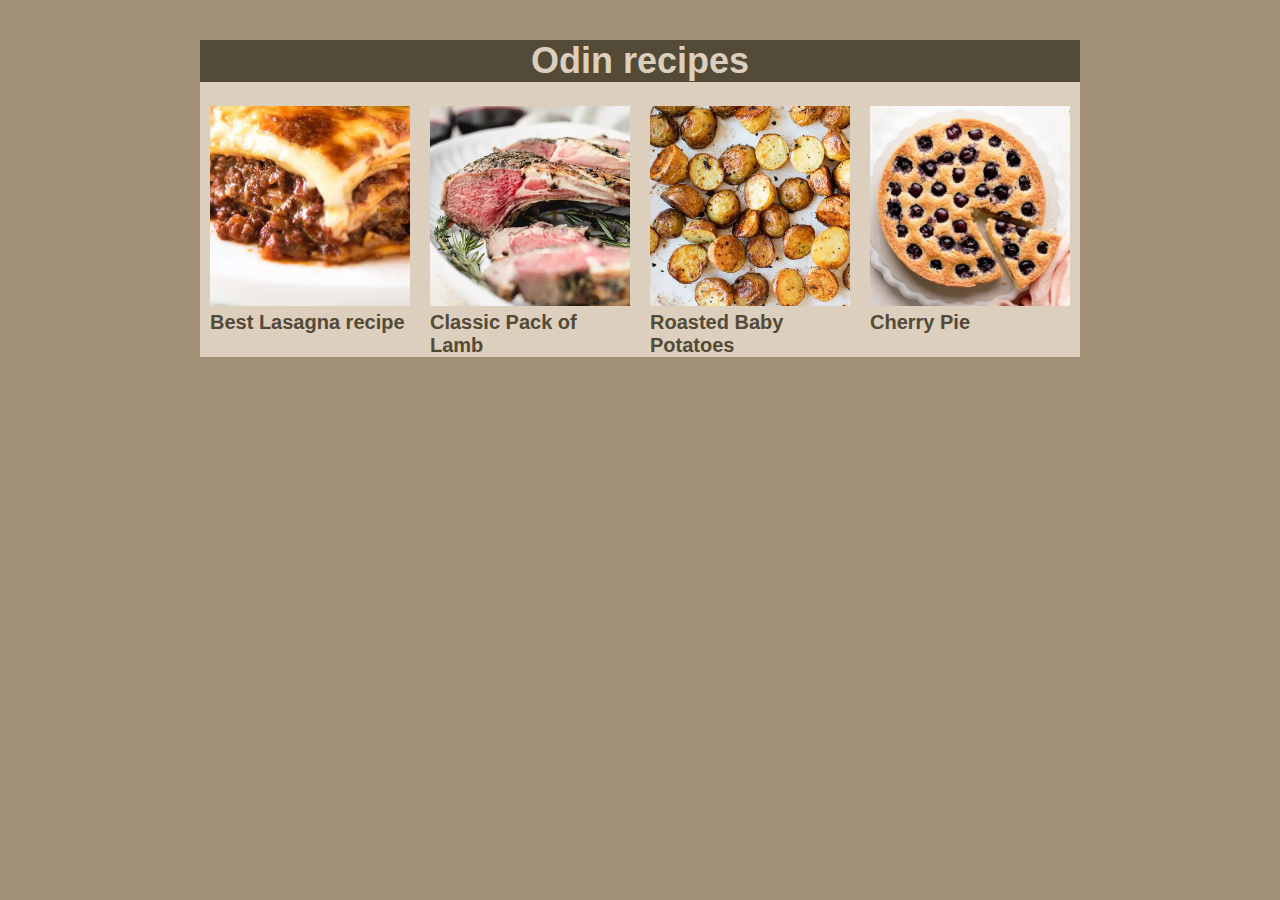
<file: index.html>
<!DOCTYPE html>
<html lang="en">
  <head>
    <meta charset="UTF-8" />
    <meta http-equiv="X-UA-Compatible" content="IE=edge" />
    <meta name="viewport" content="width=device-width, initial-scale=1.0" />
    <link rel="stylesheet" href="css/styleindex.css" />
    <title>Recipe book</title>
  </head>
  <body>
    <div class="mainBody">
      <div id="mainHeader"><h1 class="textStyle">Odin recipes</h1></div>
      <div class="recipeCatalog">
        <div class="picBox">
          <a href="lasagna.html"
            ><img
              src="images/lasagna.jpg"
              alt="Meat lasagna with red sauce"
            />Best Lasagna recipe</a
          >
        </div>
        <div class="picBox">
          <a href="lamb.html"
            ><img src="images/lamb.jpg" alt="Lamb pieces on a plate" />Classic
            Pack of Lamb</a
          >
        </div>
        <div class="picBox">
          <a href="potatoes.html"
            ><img src="images/potatoes.jpg" alt="Roasted bay potatoes" />Roasted
            Baby Potatoes</a
          >
        </div>
        <div class="picBox">
          <a href="pie.html"
            ><img
              src="images/pie.jpg"
              alt="Cherry pie with one piece cut out"
            />Cherry Pie</a
          >
        </div>
      </div>
    </div>
  </body>
</html>
</file>
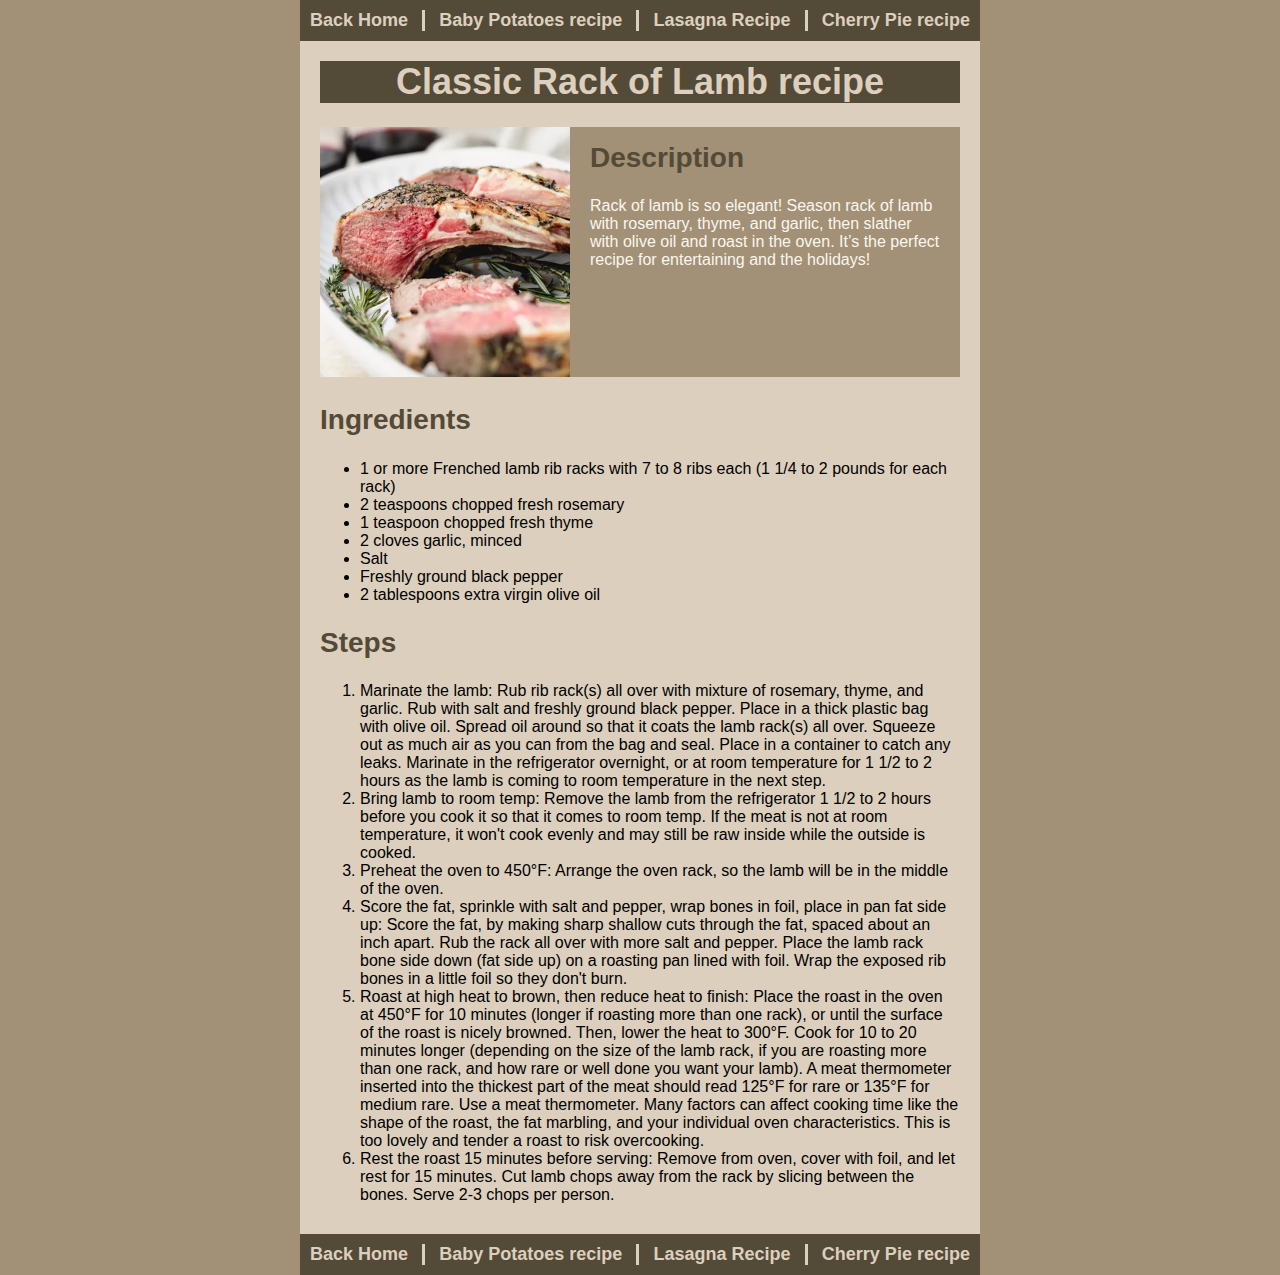
<file: lamb.html>
<!DOCTYPE html>
<html lang="en">
  <head>
    <meta charset="UTF-8" />
    <meta http-equiv="X-UA-Compatible" content="IE=edge" />
    <meta name="viewport" content="width=device-width, initial-scale=1.0" />
    <link rel="stylesheet" href="css/styleindex.css" />
    <link rel="stylesheet" href="css/stylepages.css" />
    <title>Rack of Lamb recipe</title>
  </head>
  <body>
    <div class="mainBody">
      <div class="bottomLinks">
        <div class="borderRight"><a href="index.html">Back Home</a></div>
        <div class="space"></div>
        <div class="borderRight">
          <a href="potatoes.html">Baby Potatoes recipe</a>
        </div>
        <div class="space"></div>
        <div class="borderRight">
          <a href="lasagna.html">Lasagna Recipe</a>
        </div>
        <div class="space"></div>
        <div class="borderNone"><a href="pie.html">Cherry Pie recipe</a></div>
      </div>
      <h1 id="mainHeader" class="textStyle">Classic Rack of Lamb recipe</h1>

      <div class="picAndDescr">
        <div class="imageBox">
          <img src="images/lamb.jpg" alt="Classic Rack of Lamb on a plate" />
        </div>

        <div class="descrParaBox">
          <div class="headerDescr">
            <h2 class="textStyle">Description</h2>
          </div>

          <p class="descrPara">
            Rack of lamb is so elegant! Season rack of lamb with rosemary,
            thyme, and garlic, then slather with olive oil and roast in the
            oven. It’s the perfect recipe for entertaining and the holidays!
          </p>
        </div>
      </div>

      <div class="headerIng">
        <h2 class="secondHeader textStyle">Ingredients</h2>
      </div>

      <div class="listIng">
        <ul class="recipeList">
          <li>
            1 or more Frenched lamb rib racks with 7 to 8 ribs each (1 1/4 to 2
            pounds for each rack)
          </li>
          <li>2 teaspoons chopped fresh rosemary</li>
          <li>1 teaspoon chopped fresh thyme</li>
          <li>2 cloves garlic, minced</li>
          <li>Salt</li>
          <li>Freshly ground black pepper</li>
          <li>2 tablespoons extra virgin olive oil</li>
        </ul>
      </div>
      <div class="stepBox">
        <h2 class="secondHeader textStyle">Steps</h2>
        <ol class="stepsList">
          <li>
            Marinate the lamb: Rub rib rack(s) all over with mixture of
            rosemary, thyme, and garlic. Rub with salt and freshly ground black
            pepper. Place in a thick plastic bag with olive oil. Spread oil
            around so that it coats the lamb rack(s) all over. Squeeze out as
            much air as you can from the bag and seal. Place in a container to
            catch any leaks. Marinate in the refrigerator overnight, or at room
            temperature for 1 1/2 to 2 hours as the lamb is coming to room
            temperature in the next step.
          </li>

          <li>
            Bring lamb to room temp: Remove the lamb from the refrigerator 1 1/2
            to 2 hours before you cook it so that it comes to room temp. If the
            meat is not at room temperature, it won't cook evenly and may still
            be raw inside while the outside is cooked.
          </li>

          <li>
            Preheat the oven to 450°F: Arrange the oven rack, so the lamb will
            be in the middle of the oven.
          </li>
          <li>
            Score the fat, sprinkle with salt and pepper, wrap bones in foil,
            place in pan fat side up: Score the fat, by making sharp shallow
            cuts through the fat, spaced about an inch apart. Rub the rack all
            over with more salt and pepper. Place the lamb rack bone side down
            (fat side up) on a roasting pan lined with foil. Wrap the exposed
            rib bones in a little foil so they don't burn.
          </li>
          <li>
            Roast at high heat to brown, then reduce heat to finish: Place the
            roast in the oven at 450°F for 10 minutes (longer if roasting more
            than one rack), or until the surface of the roast is nicely browned.
            Then, lower the heat to 300°F. Cook for 10 to 20 minutes longer
            (depending on the size of the lamb rack, if you are roasting more
            than one rack, and how rare or well done you want your lamb). A meat
            thermometer inserted into the thickest part of the meat should read
            125°F for rare or 135°F for medium rare. Use a meat thermometer.
            Many factors can affect cooking time like the shape of the roast,
            the fat marbling, and your individual oven characteristics. This is
            too lovely and tender a roast to risk overcooking.
          </li>
          <li>
            Rest the roast 15 minutes before serving: Remove from oven, cover
            with foil, and let rest for 15 minutes. Cut lamb chops away from the
            rack by slicing between the bones. Serve 2-3 chops per person.
          </li>
        </ol>
      </div>
      <div class="bottomLinks">
        <div class="borderRight"><a href="index.html">Back Home</a></div>
        <div class="space"></div>
        <div class="borderRight">
          <a href="potatoes.html">Baby Potatoes recipe</a>
        </div>
        <div class="space"></div>

        <div class="borderRight">
          <a href="lasagna.html">Lasagna Recipe</a>
        </div>
        <div class="space"></div>
        <div class="borderNone"><a href="pie.html">Cherry Pie recipe</a></div>
      </div>
    </div>
  </body>
</html>
</file>
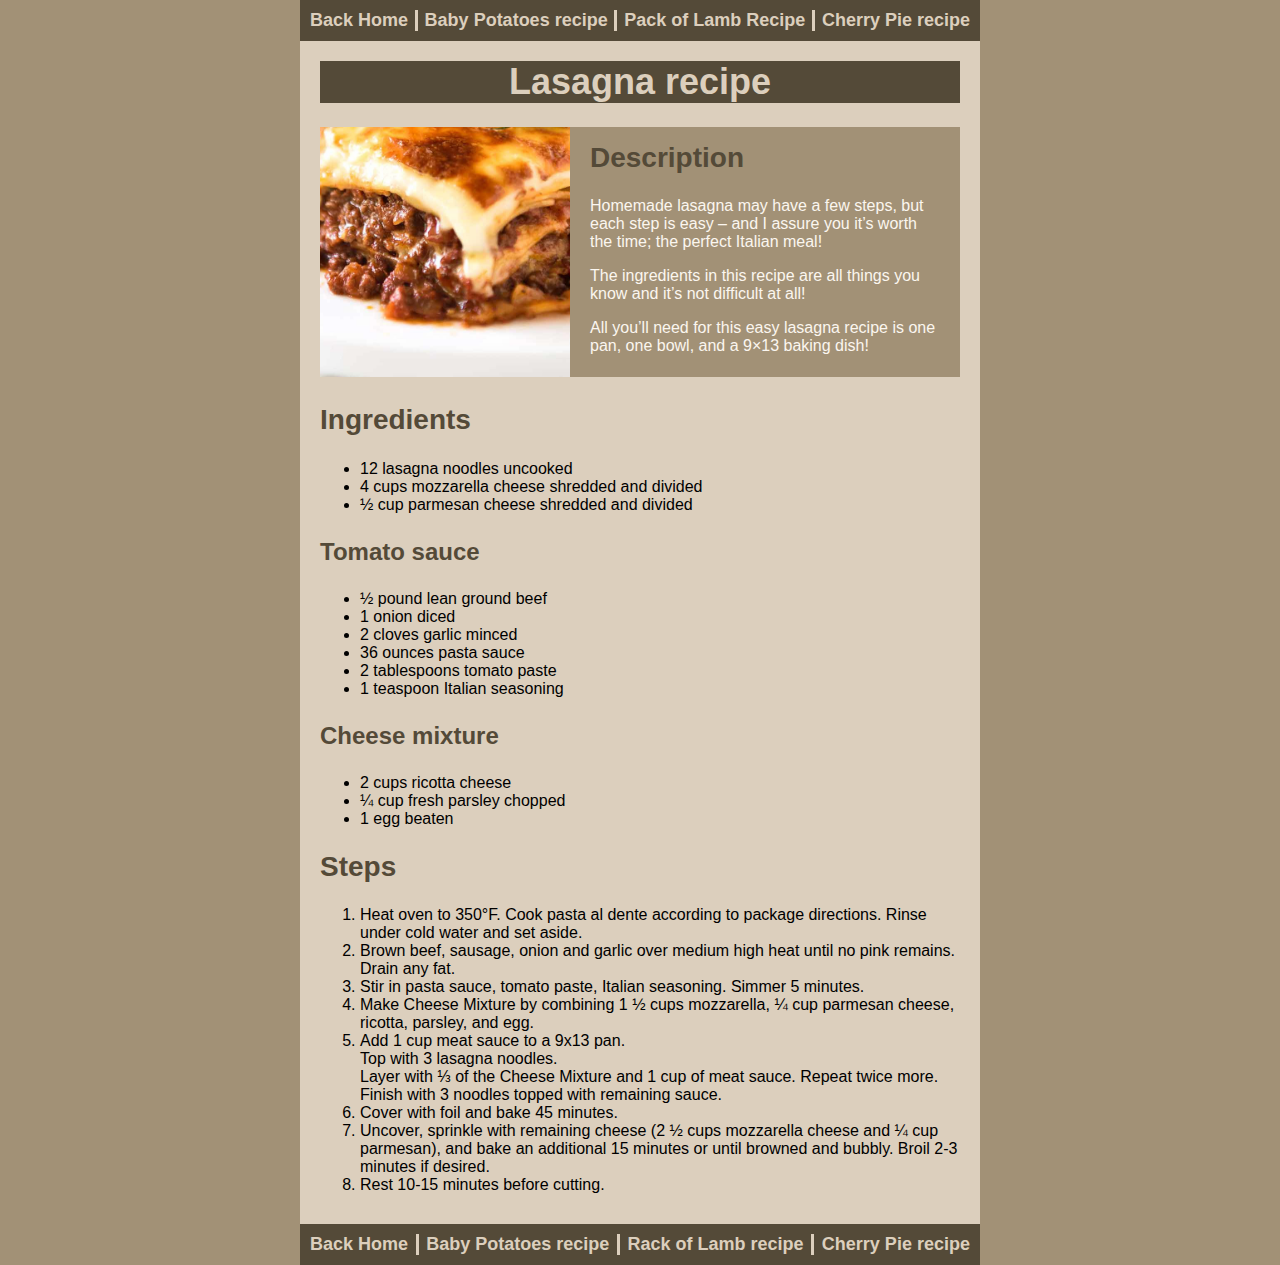
<file: lasagna.html>
<!DOCTYPE html>
<html lang="en">
  <head>
    <meta charset="UTF-8" />
    <meta http-equiv="X-UA-Compatible" content="IE=edge" />
    <meta name="viewport" content="width=device-width, initial-scale=1.0" />
    <link rel="stylesheet" href="css/styleindex.css" />
    <link rel="stylesheet" href="css/stylepages.css" />
    <title>Lasagna recipe</title>
  </head>
  <body>
    <div class="mainBody">
      <div class="bottomLinks">
        <div class="borderRight"><a href="index.html">Back Home</a></div>
        <div class="space"></div>
        <div class="borderRight">
          <a href="potatoes.html">Baby Potatoes recipe</a>
        </div>
        <div class="space"></div>
        <div class="borderRight">
          <a href="lamb.html">Pack of Lamb Recipe</a>
        </div>
        <div class="space"></div>
        <div class="borderNone"><a href="pie.html">Cherry Pie recipe</a></div>
      </div>
      <h1 id="mainHeader" class="textStyle">Lasagna recipe</h1>
      <div class="picAndDescr">
        <div class="imageBox">
          <img
            src="images/lasagna.jpg"
            alt="Delicious lasagna with red sauce and meat"
          />
        </div>

        <div class="descrParaBox">
          <div class="headerDescr">
            <h2 class="textStyle">Description</h2>
          </div>
          <p class="descrPara">
            Homemade lasagna may have a few steps, but each step is easy – and I
            assure you it’s worth the time; the perfect Italian meal!
          </p>
          <p class="descrPara">
            The ingredients in this recipe are all things you know and it’s not
            difficult at all!
          </p>
          <p class="descrPara">
            All you’ll need for this easy lasagna recipe is one pan, one bowl,
            and a 9×13 baking dish!
          </p>
        </div>
      </div>

      <div class="headerIng">
        <h2 class="secondHeader textStyle">Ingredients</h2>
      </div>

      <div class="listIng">
        <ul class="recipeList">
          <li>12 lasagna noodles uncooked</li>
          <li>4 cups mozzarella cheese shredded and divided</li>
          <li>½ cup parmesan cheese shredded and divided</li>
        </ul>
        <h3 class="thirdHeader textStyle">Tomato sauce</h3>
        <ul>
          <li>½ pound lean ground beef</li>
          <li>1 onion diced</li>
          <li>2 cloves garlic minced</li>
          <li>36 ounces pasta sauce</li>
          <li>2 tablespoons tomato paste</li>
          <li>1 teaspoon Italian seasoning</li>
        </ul>
        <h3 class="thirdHeader textStyle">Cheese mixture</h3>
        <ul>
          <li>2 cups ricotta cheese</li>
          <li>¼ cup fresh parsley chopped</li>
          <li>1 egg beaten</li>
        </ul>
      </div>
      <div class="stepBox">
        <h2 class="secondHeader textStyle">Steps</h2>
        <ol class="stepsList">
          <li>
            Heat oven to 350°F. Cook pasta al dente according to package
            directions. Rinse under cold water and set aside.
          </li>
          <li>
            Brown beef, sausage, onion and garlic over medium high heat until no
            pink remains. Drain any fat.
          </li>
          <li>
            Stir in pasta sauce, tomato paste, Italian seasoning. Simmer 5
            minutes.
          </li>
          <li>
            Make Cheese Mixture by combining 1 ½ cups mozzarella, ¼ cup parmesan
            cheese, ricotta, parsley, and egg.
          </li>
          <li>
            Add 1 cup meat sauce to a 9x13 pan. <br />Top with 3 lasagna
            noodles. <br />Layer with ⅓ of the Cheese Mixture and 1 cup of meat
            sauce. Repeat twice more. <br />Finish with 3 noodles topped with
            remaining sauce.
          </li>
          <li>Cover with foil and bake 45 minutes.</li>
          <li>
            Uncover, sprinkle with remaining cheese (2 ½ cups mozzarella cheese
            and ¼ cup parmesan), and bake an additional 15 minutes or until
            browned and bubbly. Broil 2-3 minutes if desired.
          </li>
          <li>Rest 10-15 minutes before cutting.</li>
        </ol>
      </div>
      <div class="bottomLinks">
        <div class="borderRight"><a href="index.html">Back Home</a></div>
        <div class="space"></div>
        <div class="borderRight">
          <a href="potatoes.html">Baby Potatoes recipe</a>
        </div>
        <div class="space"></div>
        <div class="borderRight">
          <a href="lamb.html">Rack of Lamb recipe</a>
        </div>
        <div class="space"></div>
        <div class="borderNone"><a href="pie.html">Cherry Pie recipe</a></div>
      </div>
    </div>
  </body>
</html>
</file>
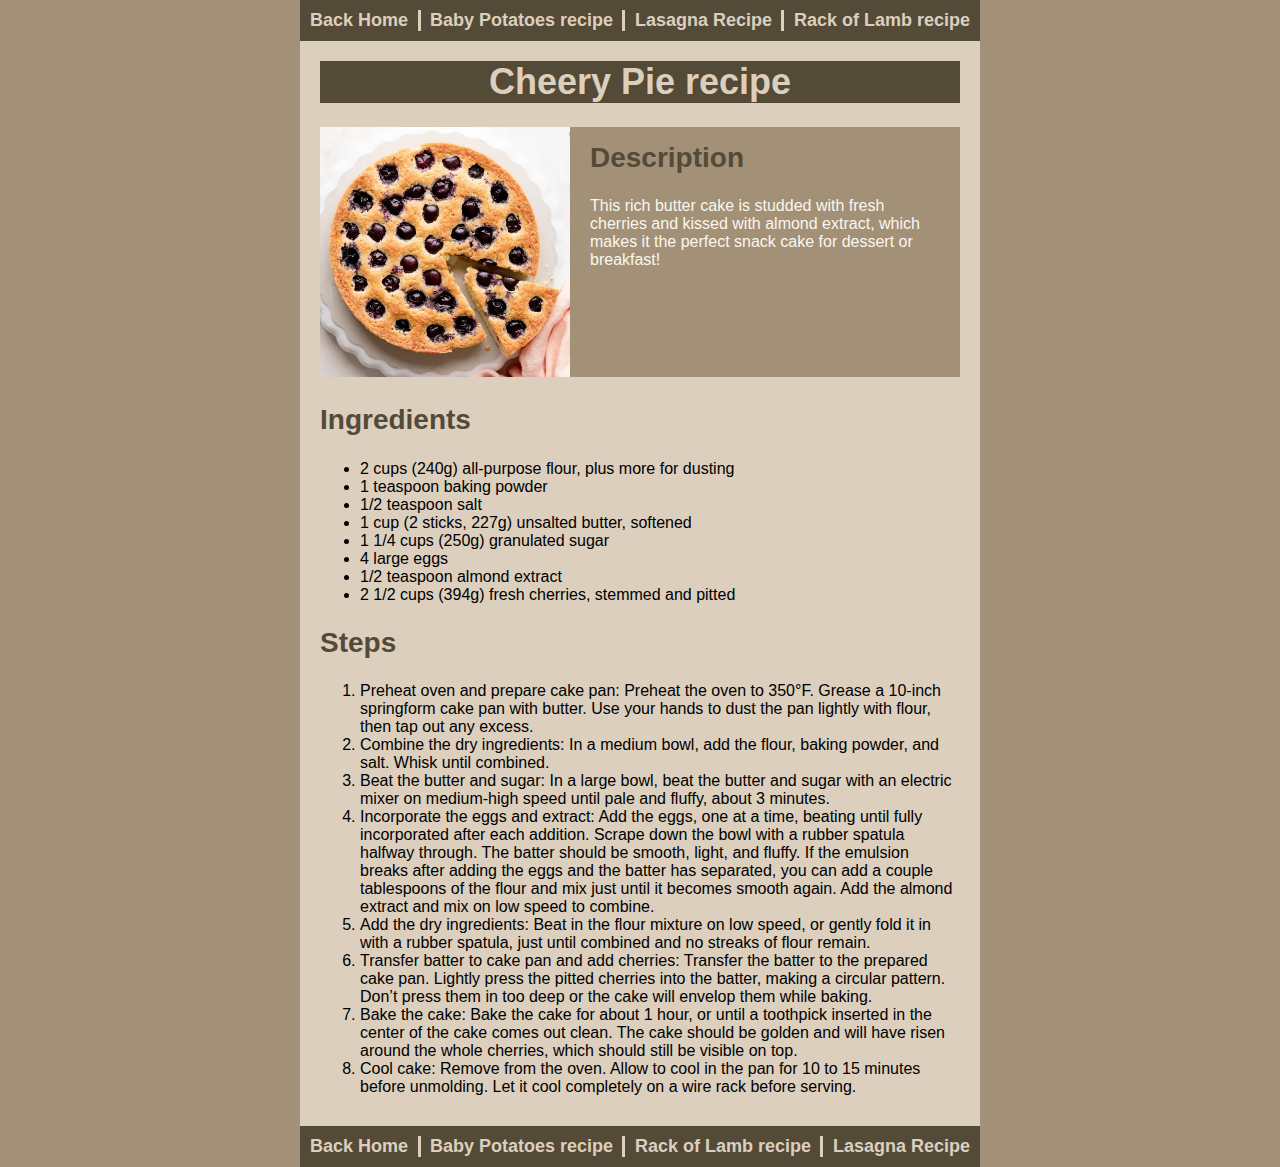
<file: pie.html>
<!DOCTYPE html>
<html lang="en">
  <head>
    <meta charset="UTF-8" />
    <meta http-equiv="X-UA-Compatible" content="IE=edge" />
    <meta name="viewport" content="width=device-width, initial-scale=1.0" />
    <link rel="stylesheet" href="css/styleindex.css" />
    <link rel="stylesheet" href="css/stylepages.css" />
    <title>Cherry Pie recipe</title>
  </head>
  <body>
    <div class="mainBody">
      <div class="bottomLinks">
        <div class="borderRight"><a href="index.html">Back Home</a></div>
        <div class="space"></div>
        <div class="borderRight">
          <a href="potatoes.html">Baby Potatoes recipe</a>
        </div>
        <div class="space"></div>
        <div class="borderRight">
          <a href="lasagna.html">Lasagna Recipe</a>
        </div>
        <div class="space"></div>
        <div class="borderNone">
          <a href="lamb.html">Rack of Lamb recipe</a>
        </div>
      </div>
      <h1 id="mainHeader" class="textStyle">Cheery Pie recipe</h1>
      <div class="picAndDescr">
        <div class="imageBox">
          <img src="images/pie.jpg" alt="Round cherry pie" />
        </div>

        <div class="descrParaBox">
          <div class="headerDescr">
            <h2 class="textStyle">Description</h2>
          </div>
          <p class="descrPara">
            This rich butter cake is studded with fresh cherries and kissed with
            almond extract, which makes it the perfect snack cake for dessert or
            breakfast!
          </p>
        </div>
      </div>

      <div class="headerIng">
        <h2 class="secondHeader textStyle">Ingredients</h2>
      </div>

      <div class="listIng">
        <ul class="recipeList">
          <li>2 cups (240g) all-purpose flour, plus more for dusting</li>
          <li>1 teaspoon baking powder</li>
          <li>1/2 teaspoon salt</li>
          <li>1 cup (2 sticks, 227g) unsalted butter, softened</li>
          <li>1 1/4 cups (250g) granulated sugar</li>
          <li>4 large eggs</li>
          <li>1/2 teaspoon almond extract</li>
          <li>2 1/2 cups (394g) fresh cherries, stemmed and pitted</li>
        </ul>
      </div>
      <div class="stepBox">
        <h2 class="secondHeader textStyle">Steps</h2>
        <ol class="stepsList">
          <li>
            Preheat oven and prepare cake pan: Preheat the oven to 350°F. Grease
            a 10-inch springform cake pan with butter. Use your hands to dust
            the pan lightly with flour, then tap out any excess.
          </li>
          <li>
            Combine the dry ingredients: In a medium bowl, add the flour, baking
            powder, and salt. Whisk until combined.
          </li>
          <li>
            Beat the butter and sugar: In a large bowl, beat the butter and
            sugar with an electric mixer on medium-high speed until pale and
            fluffy, about 3 minutes.
          </li>
          <li>
            Incorporate the eggs and extract: Add the eggs, one at a time,
            beating until fully incorporated after each addition. Scrape down
            the bowl with a rubber spatula halfway through. The batter should be
            smooth, light, and fluffy. If the emulsion breaks after adding the
            eggs and the batter has separated, you can add a couple tablespoons
            of the flour and mix just until it becomes smooth again. Add the
            almond extract and mix on low speed to combine.
          </li>
          <li>
            Add the dry ingredients: Beat in the flour mixture on low speed, or
            gently fold it in with a rubber spatula, just until combined and no
            streaks of flour remain.
          </li>
          <li>
            Transfer batter to cake pan and add cherries: Transfer the batter to
            the prepared cake pan. Lightly press the pitted cherries into the
            batter, making a circular pattern. Don’t press them in too deep or
            the cake will envelop them while baking.
          </li>
          <li>
            Bake the cake: Bake the cake for about 1 hour, or until a toothpick
            inserted in the center of the cake comes out clean. The cake should
            be golden and will have risen around the whole cherries, which
            should still be visible on top.
          </li>
          <li>
            Cool cake: Remove from the oven. Allow to cool in the pan for 10 to
            15 minutes before unmolding. Let it cool completely on a wire rack
            before serving.
          </li>
        </ol>
      </div>
      <div class="bottomLinks">
        <div class="borderRight"><a href="index.html">Back Home</a></div>
        <div class="space"></div>
        <div class="borderRight">
          <a href="potatoes.html">Baby Potatoes recipe</a>
        </div>
        <div class="space"></div>
        <div class="borderRight">
          <a href="lamb.html">Rack of Lamb recipe</a>
        </div>
        <div class="space"></div>
        <div class="borderNone"><a href="lasagna.html">Lasagna Recipe</a></div>
      </div>
    </div>
  </body>
</html>
</file>
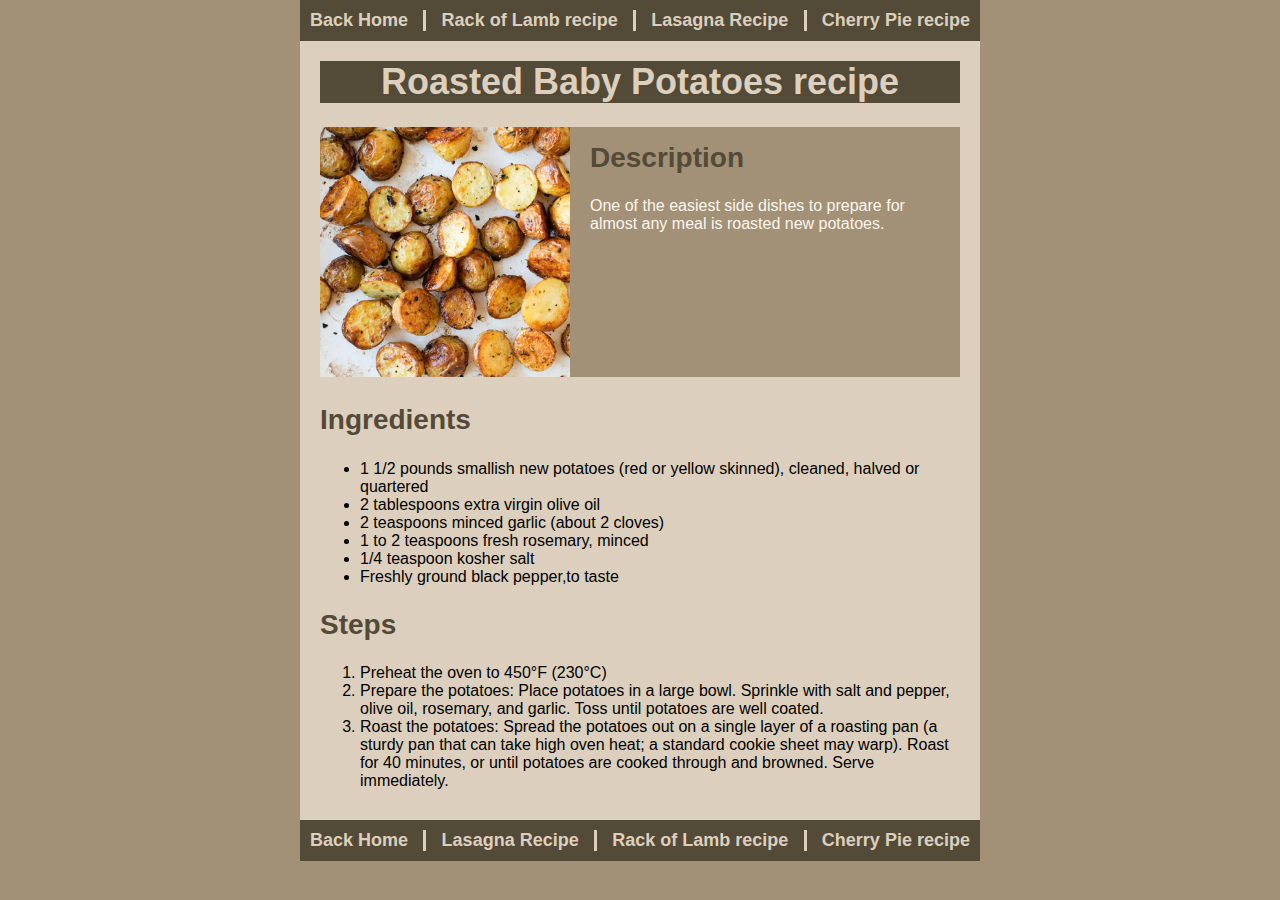
<file: potatoes.html>
<!DOCTYPE html>
<html lang="en">
  <head>
    <meta charset="UTF-8" />
    <meta http-equiv="X-UA-Compatible" content="IE=edge" />
    <meta name="viewport" content="width=device-width, initial-scale=1.0" />
    <link rel="stylesheet" href="css/styleindex.css" />
    <link rel="stylesheet" href="css/stylepages.css" />
    <title>Baby Potatoes recipe</title>
  </head>
  <body>
    <div class="mainBody">
      <div class="bottomLinks">
        <div class="borderRight"><a href="index.html">Back Home</a></div>
        <div class="space"></div>
        <div class="borderRight">
          <a href="lamb.html">Rack of Lamb recipe</a>
        </div>
        <div class="space"></div>
        <div class="borderRight">
          <a href="lasagna.html">Lasagna Recipe</a>
        </div>
        <div class="space"></div>
        <div class="borderNone"><a href="pie.html">Cherry Pie recipe</a></div>
      </div>
      <h1 id="mainHeader" class="textStyle">Roasted Baby Potatoes recipe</h1>
      <div class="picAndDescr">
        <div class="imageBox">
          <img
            src="images/potatoes.jpg"
            alt="Roasted baby potatoes in blue plate"
          />
        </div>

        <div class="descrParaBox">
          <div class="headerDescr">
            <h2 class="textStyle">Description</h2>
          </div>
          <p class="descrPara">
            One of the easiest side dishes to prepare for almost any meal is
            roasted new potatoes.
          </p>
        </div>
      </div>

      <div class="headerIng">
        <h2 class="secondHeader textStyle">Ingredients</h2>
      </div>

      <div class="listIng">
        <ul class="recipeList">
          <li>
            1 1/2 pounds smallish new potatoes (red or yellow skinned), cleaned,
            halved or quartered
          </li>
          <li>2 tablespoons extra virgin olive oil</li>
          <li>2 teaspoons minced garlic (about 2 cloves)</li>
          <li>1 to 2 teaspoons fresh rosemary, minced</li>
          <li>1/4 teaspoon kosher salt</li>
          <li>Freshly ground black pepper,to taste</li>
        </ul>
      </div>
      <div class="stepBox">
        <h2 class="secondHeader textStyle">Steps</h2>
        <ol class="stepsList">
          <li>Preheat the oven to 450°F (230°C)</li>
          <li>
            Prepare the potatoes: Place potatoes in a large bowl. Sprinkle with
            salt and pepper, olive oil, rosemary, and garlic. Toss until
            potatoes are well coated.
          </li>
          <li>
            Roast the potatoes: Spread the potatoes out on a single layer of a
            roasting pan (a sturdy pan that can take high oven heat; a standard
            cookie sheet may warp). Roast for 40 minutes, or until potatoes are
            cooked through and browned. Serve immediately.
          </li>
        </ol>
      </div>
      <div class="bottomLinks">
        <div class="borderRight"><a href="index.html">Back Home</a></div>
        <div class="space"></div>
        <div class="borderRight">
          <a href="lasagna.html">Lasagna Recipe</a>
        </div>
        <div class="space"></div>
        <div class="borderRight">
          <a href="lamb.html">Rack of Lamb recipe</a>
        </div>
        <div class="space"></div>
        <div class="borderNone"><a href="pie.html">Cherry Pie recipe</a></div>
      </div>
    </div>
  </body>
</html>
</file>
<file: css/styleindex.css>
/* index page */
body {
  font-family: "Gill Sans", "Gill Sans MT", Calibri, "Trebuchet MS", sans-serif;
  background-color: rgb(162, 145, 118);
  padding: 0;
  margin: 0;
}
.mainBody {
  background-color: rgb(220, 207, 189);
  width: fit-content;

  margin: auto;
}
h1 {
  font-size: 36px;
  font-weight: bold;
  text-align: center;
}
#mainHeader {
  background-color: rgb(84, 74, 56);
  margin-top: 40px;
  color: rgb(220, 207, 189);
}

h2 {
  font-size: 28px;
  color: rgb(84, 74, 56);
}
h3 {
  font-size: 24px;
  color: rgb(84, 74, 56);
}

.recipeCatalog img {
  width: 200px;
}
.recipeCatalog {
  display: flex;
}
.recipeCatalog a {
  text-decoration-line: none;
}
.picBox {
  width: 200px;
  margin-right: 10px;
  margin-left: 10px;
}
.picBox a {
  font-weight: bold;
  color: rgb(84, 74, 56);
  font-size: 20px;
}
/* recipe pages */
</file>
<file: css/stylepages.css>
.mainBody {
  width: 50%;
  padding: 20px;
}
.bottomLinks a {
  text-decoration-line: none;
  /* margin-right: 10px; */
  color: rgb(220, 207, 189);
  font-weight: bold;
  font-size: 18px;
}
.bottomLinks {
  display: flex;
  background-color: rgb(84, 74, 56);
  margin: -20px;
  padding: 10px;
  justify-content: space-between;
}
.bottomLinks .space {
  background-color: rgb(220, 207, 189);
  width: 3px;
}

.picAndDescr img {
  height: 250px;
  width: auto;
}
.imageBox {
  margin: 0;
  padding: 0;
}
.picAndDescr {
  display: flex;
  flex-direction: row;
}

.stepBox {
  margin-bottom: 50px;
}
.descrParaBox {
  padding: 0 20px;
  margin-bottom: 4px;
  background-color: rgb(162, 145, 118);
  color: rgb(251, 246, 239);
  width: 100%;
}
.descrParaBox h2 {
  margin-top: 15px;
}
</file>
